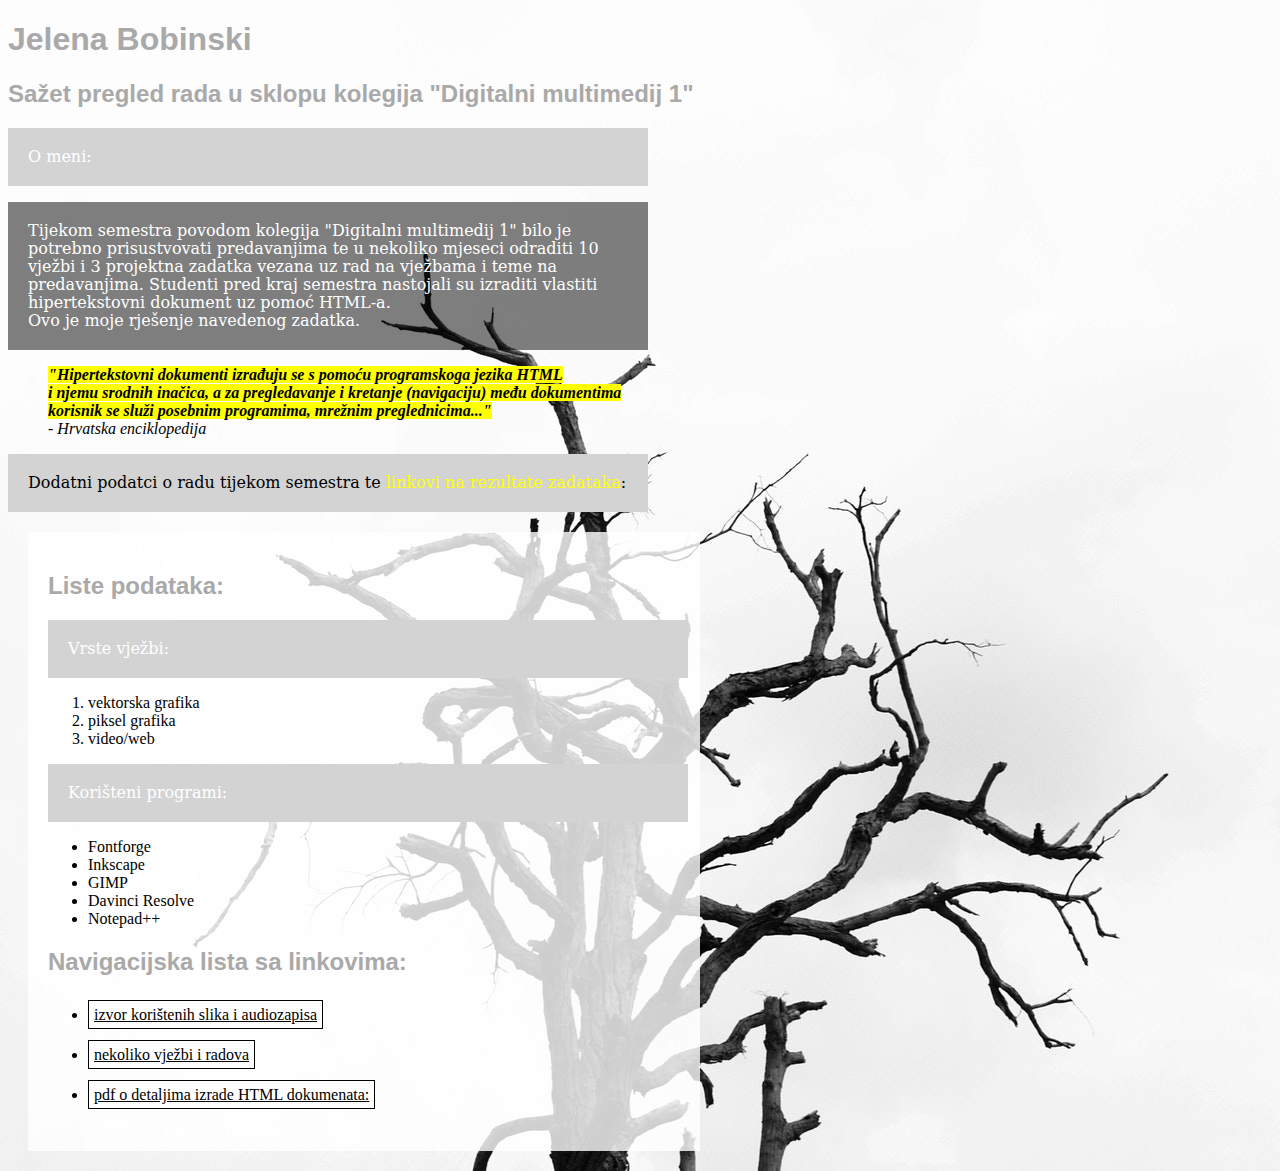
<file: index.html>
<!DOCTYPE html>
<html>
<head>
	<title>Jelena Bobinski - moj html dokument</title>
	<link rel="stylesheet" href="stil.css"/>
</head>
<body class="pozadina">
	<h1>Jelena Bobinski</h1>
	<h2>Sažet pregled rada u sklopu kolegija "Digitalni multimedij 1"</h2>
	
	<p>O meni:
	<p class="paragraf_2">Tijekom semestra povodom kolegija "Digitalni multimedij 1" bilo je potrebno prisustvovati predavanjima te u nekoliko mjeseci odraditi 10 vježbi i 3 projektna zadatka vezana uz rad na vježbama i teme na predavanjima. Studenti pred kraj semestra nastojali su izraditi vlastiti hipertekstovni dokument uz pomoć HTML-a. 
	<br> Ovo je moje rješenje navedenog zadatka. </br>
	</p>
	<blockquote>
		 <b><i> <mark> "Hipertekstovni dokumenti izrađuju se s pomoću programskoga jezika HTML <br/>
		i njemu srodnih inačica, a za pregledavanje i kretanje (navigaciju) među dokumentima <br/>
		korisnik se služi posebnim programima, mrežnim preglednicima..." <br/> 
		</b> </mark>
		- Hrvatska enciklopedija
		</i>
	</blockquote>
	<p style="color: black;">Dodatni podatci o radu tijekom semestra te <span>linkovi na rezultate zadataka</span>:</p>
	
	<div class="novi_blok">
	<h2>Liste podataka:</h2>
	<p>Vrste vježbi:</p>
	<ol>
		<li>vektorska grafika</li>
		<li>piksel grafika</li>
		<li>video/web</li>
	</ol>
	<p>Korišteni programi:</p>
	<ul>
		<li>Fontforge</li>
		<li>Inkscape</li>
		<li>GIMP</li>
		<li>Davinci Resolve</li>
		<li>Notepad++</li>
	</ul>
	<h2>Navigacijska lista sa linkovima:</h2>
	<nav>
		<ul>
			<li><a href="https://pixabay.com">izvor korištenih slika i audiozapisa</a></li>
			<li><a href="vjezba1.html">nekoliko vježbi i radova</a></li>
			<li><a href="V11/10_vježba_HTML.pdf">pdf o detaljima izrade HTML dokumenata:</a></li>
		</ul>
	</nav>
	</div>
</body>
</html>
</file>
<file: stil.css>
{@charset "utf-8"}
/* CSS Document */
p{
	color: white;
	font-family: Constantia, "Lucida Bright", "De4jaVu Serif", Georgia, "serif";
	font-size: 16px;
	line-height: 18px;
	width: 600px;
	background-color: lightgray;
	padding: 20px;
}
.paragraf_2 {color;darkcyan; background-color: rgba(0, 0, 0, 0.5)} 
.novi_blok {
	background-color: rgba(255, 255, 255, 0.8);
	padding: 20px;
	margin: 20px;
	width: 50%;
}
h1, h2{
	font-family: Gotham, "Helvetica Neue", Helvetica, Arial, "sans-serif";
	color:darkgray;
}	
span{color: rgb(255, 255, 0);}
.pozadina{
	background-image: url("V11/pozadina.jpg")
}
.drugapozadina{
	background-color: black;
}
a:link {
	color: black;
	background-color:white;
	padding:5px;
	line-height:40px;
	border:1px solid #000000;
}
a:hover {
	background-color:darkgray;
}
img{
	height: 200px;
}
</file>
